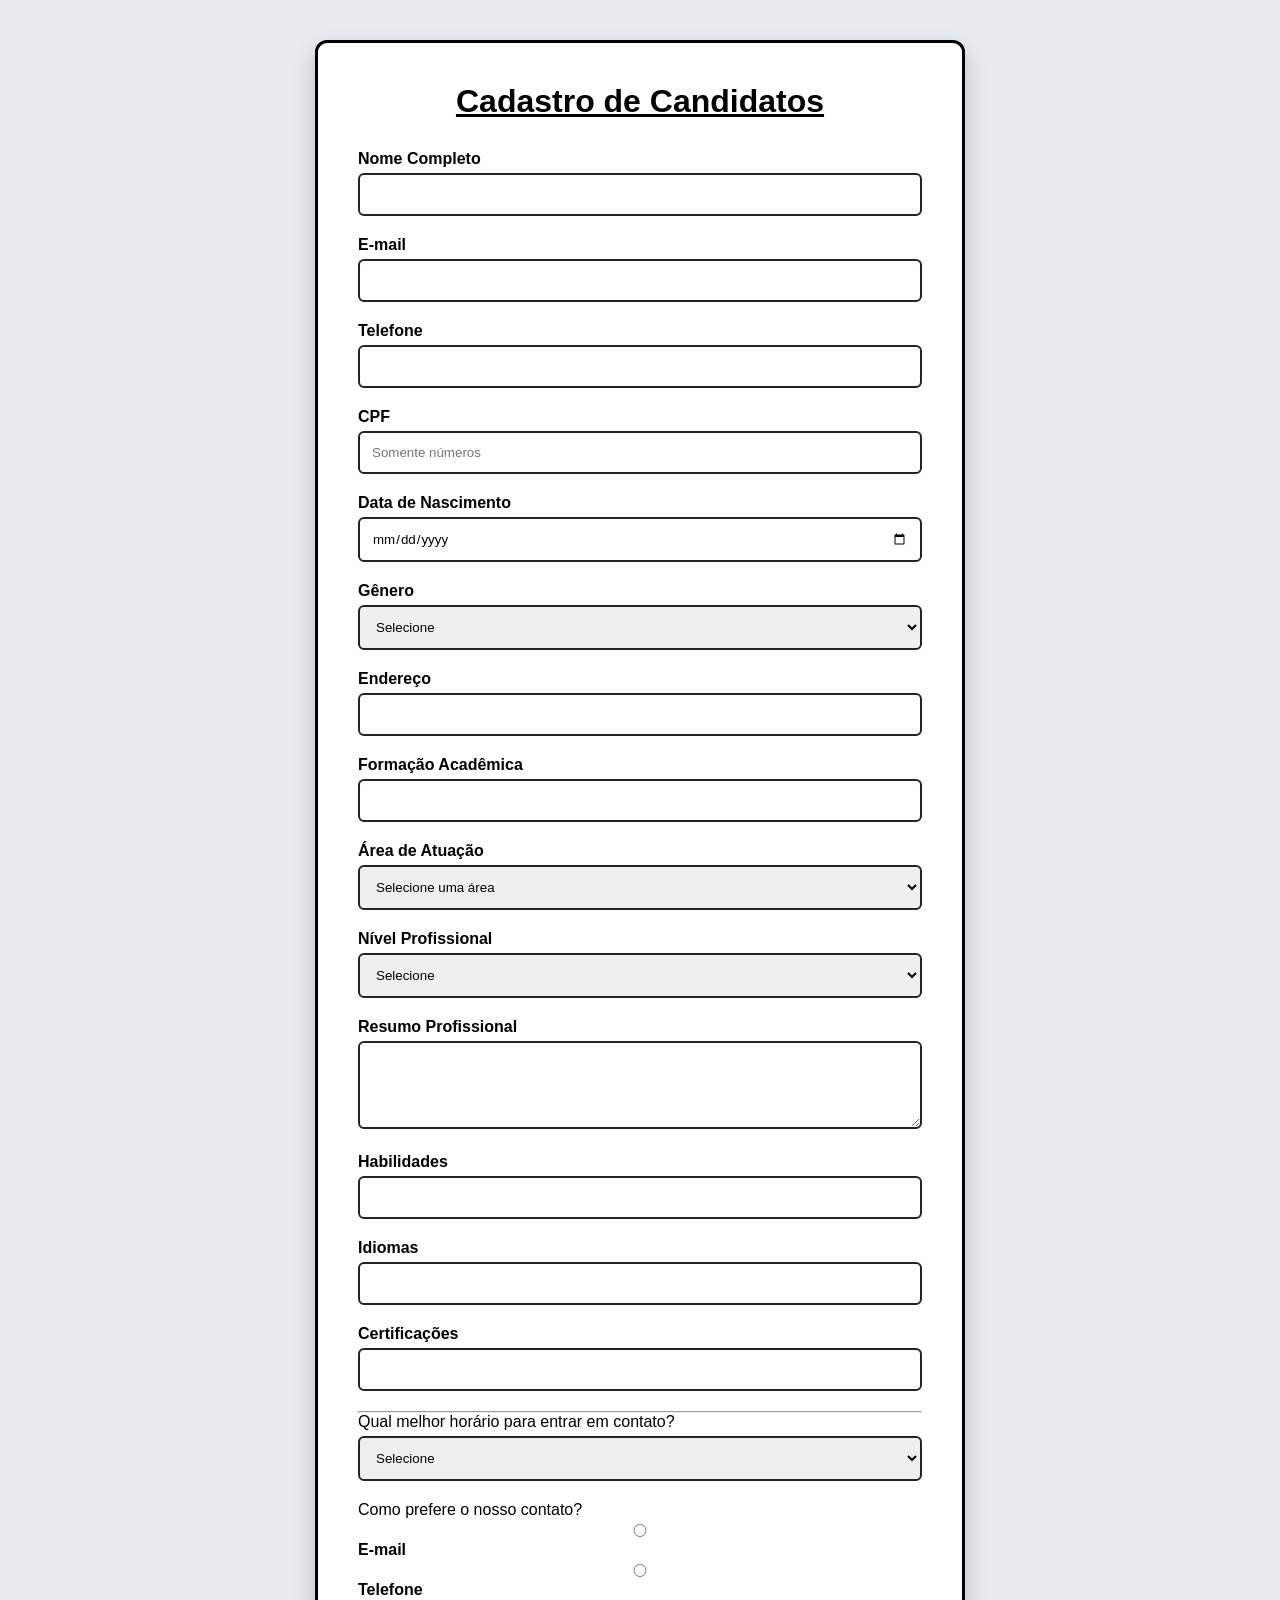
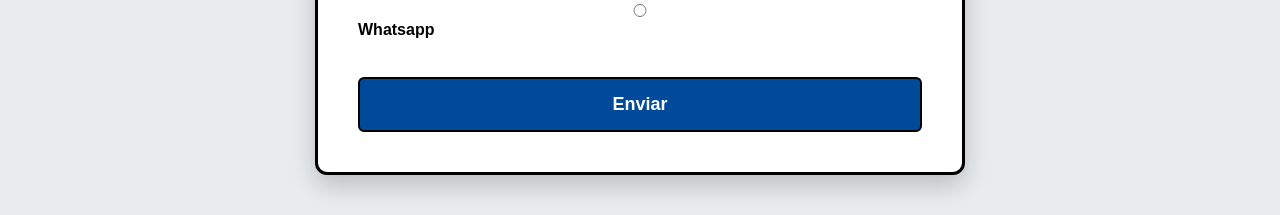
<file: sistema-curriculos/frontend/index.html>
<!DOCTYPE html>
<html lang="pt-br">
<head>
    <meta charset="UTF-8">
    <title>Cadastro de Candidatos</title>
    <link rel="stylesheet" href="index.css">
</head>
<body>
    
    <form id="meuFormulario">
        <h1>Cadastro de Candidatos</h1>

        <div>
            <label>Nome Completo</label><br>
            <input type="text" name="nome" required>
        </div>

        <div>
            <label>E-mail</label><br>
            <input type="email" name="email" required>                     
        </div>  

        <div>
            <label>Telefone</label><br>
            <input type="text" name="telefone" required>
        </div>

        <div>
            <label>CPF</label><br>
            <input type="text" name="cpf" placeholder="Somente números" required>
        </div>

        <div>
            <label>Data de Nascimento</label><br>
            <input type="date" name="data_nascimento" required>
        </div>      

        <div>
            <label>Gênero</label><br>
            <select name="genero" required>
                <option value="">Selecione</option>
                <option value="masculino">Masculino</option>
                <option value="feminino">Feminino</option>
                <option value="outro">Outro</option>
            </select>
        </div>

        <div>
            <label>Endereço</label><br>
            <input type="text" name="endereco" required>
        </div>

        <div>
            <label>Formação Acadêmica</label><br>
            <input type="text" name="formacao_academica" required>
        </div>

        <div>
            <label>Área de Atuação</label><br>
            <select name="area" required>
                <option value="">Selecione uma área</option>
                <option value="Tecnologia">Tecnologia</option>
                <option value="Saúde">Saúde</option>
                <option value="Educação">Educação</option>
                <option value="Administração">Administração</option>
                <option value="Outro">Outro</option>
            </select>
        </div>

        <div>
            <label>Nível Profissional</label><br>
            <select name="nivel" required>
                <option value="">Selecione</option>
                <option value="Estágio">Estágio</option>
                <option value="Júnior">Júnior</option>
                <option value="Pleno">Pleno</option>
                <option value="Sênior">Sênior</option>
            </select>       
        </div>

        <div>
            <label>Resumo Profissional</label><br>
            <textarea name="resumo" rows="4" style="width: 100%;" required></textarea>
        </div>

        <div>
            <label>Habilidades</label><br>
            <input type="text" name="habilidades" required>
        </div>

        <div>
            <label>Idiomas</label><br>
            <input type="text" name="idiomas" required>
        </div>

        <div>
            <label>Certificações</label><br>
            <input type="text" name="certificacoes" required>
        </div>        
        
        <hr> 
        
        <div>
            <p>Qual melhor horário para entrar em contato?</p>
            <select name="horario" required>
                <option value="">Selecione</option>
                <option value="manha">Manhã</option>
                <option value="tarde">Tarde</option>
                <option value="noite">Noite</option>
                <option value="Indiferente">Indiferente</option>
            </select>
        </div>

        <div>
            <p>Como prefere o nosso contato?</p> 
            <input type="radio" id="contato_email" name="preferencia_contato" value="email">
            <label for="contato_email" style="display:inline;">E-mail</label><br>

            <input type="radio" id="contato_telefone" name="preferencia_contato" value="telefone">
            <label for="contato_telefone" style="display:inline;">Telefone</label><br>

            <input type="radio" id="contato_whatsapp" name="preferencia_contato" value="whatsapp">
            <label for="contato_whatsapp" style="display:inline;">Whatsapp</label><br>
        </div>

        <br>
        <button type="submit">Enviar</button>
    </form>

    <script>
        // 
        const URL_BACKEND = window.location.hostname === "localhost" || window.location.hostname === "127.0.0.1"
            ? "http://localhost:8080/candidatos" 
            : "https://backend-java-1010907062664.us-central1.run.app/candidatos";

        document.getElementById('meuFormulario').addEventListener('submit', async (e) => {
            e.preventDefault(); 

            const formData = new FormData(e.target);
            const dados = Object.fromEntries(formData.entries());

            try {
                // AGORA O FETCH USA A VARIÁVEL URL_BACKEND LÁ DE CIMA
                const resposta = await fetch(URL_BACKEND, {
                    method: "POST",
                    headers: {
                        "Content-Type": "application/json"
                    },
                    body: JSON.stringify(dados)
                });

                if (resposta.ok) {
                    alert("Candidato cadastrado com sucesso!");
                    window.location.href = "recrutador.html";
                } else {
                    alert("Erro ao enviar dados para o servidor (Status: " + resposta.status + ")");
                }
            } catch (erro) {
                console.error("Erro de rede:", erro);
                alert("Erro de conexão. Verifique se o backend está online.");
            }
        });
    </script>
</body>
</html>
</file>
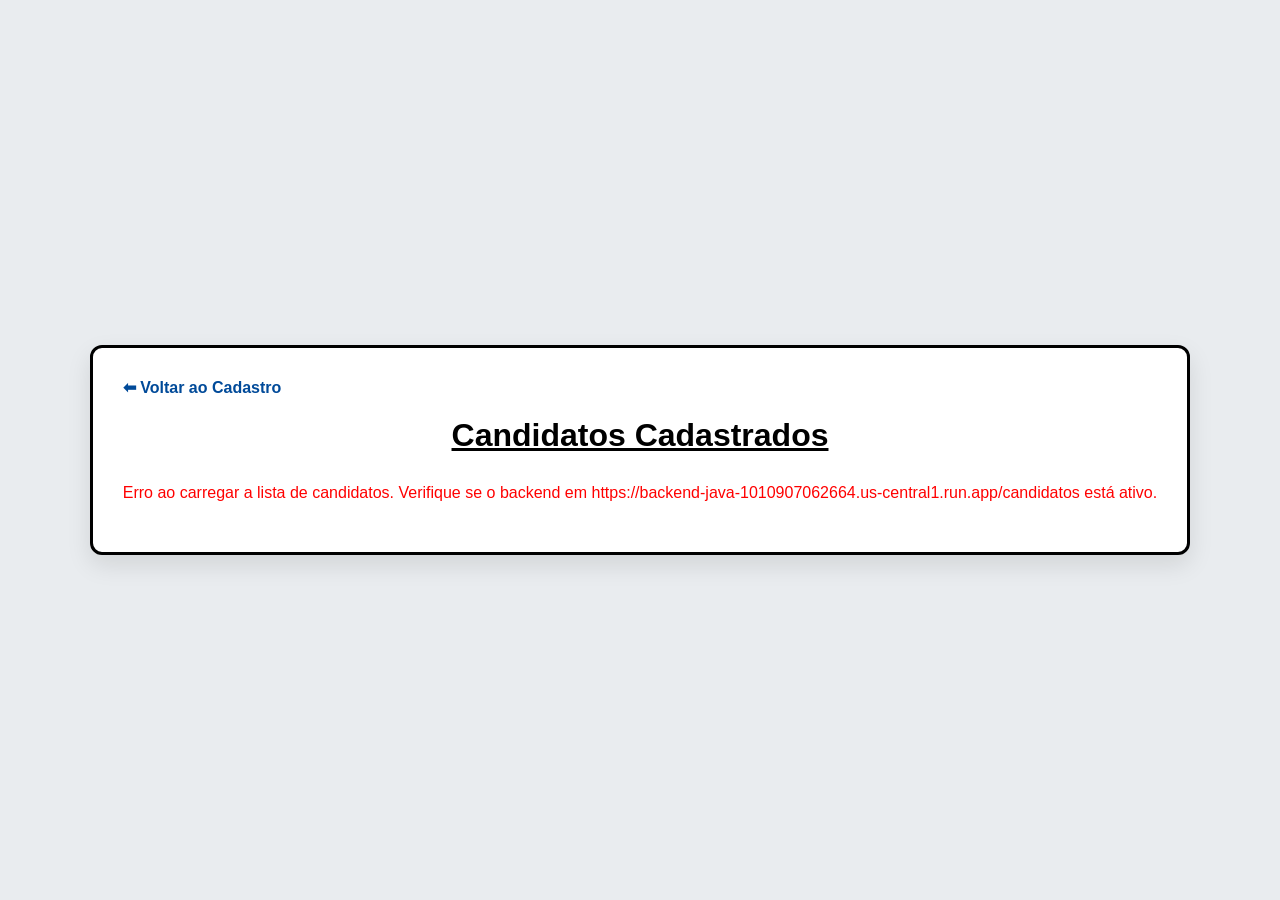
<file: sistema-curriculos/frontend/recrutador.html>
<!DOCTYPE html>
<html lang="pt-br">
<head>
    <meta charset="UTF-8">
    <title>Painel do Recrutador - Candidatos</title>
    <link rel="stylesheet" href="index.css">
    <style>
        .container-painel {
            max-width: 1200px;
            margin: 20px auto;
            background: white;
            padding: 30px;
            border: 3px solid #000;
            border-radius: 12px;
            box-shadow: 0 10px 25px rgba(0,0,0,0.1);
        }
        table {
            width: 100%;
            border-collapse: collapse;
            margin-top: 20px;
        }
        th, td {
            padding: 12px;
            border: 1px solid #212529;
            text-align: left;
            font-size: 14px;
            color: #000;
        }
        th {
            background-color: #004a99;
            color: white;
            text-transform: uppercase;
        }
        tr:nth-child(even) { background-color: #f8f9fa; }
        .btn-voltar {
            display: inline-block;
            margin-bottom: 20px;
            text-decoration: none;
            color: #004a99;
            font-weight: bold;
        }
    </style>
</head>
<body>
    <div class="container-painel">
        <a href="index.html" class="btn-voltar">⬅ Voltar ao Cadastro</a>
        <h1>Candidatos Cadastrados</h1>
        
        <div id="tabela-espaco">
            <p>Carregando dados dos candidatos...</p>
        </div>
    </div>

    <script>
        // URL  PARA O BACKEND-JAVA NA NUVEM
        const URL_BACKEND = "https://backend-java-1010907062664.us-central1.run.app/candidatos";

        async function buscarDados() {
            try {
                const resposta = await fetch(URL_BACKEND);
                if (!resposta.ok) throw new Error("Erro ao buscar dados (Status: " + resposta.status + ")");
                
                const candidatos = await resposta.json();
                
                if (candidatos.length === 0) {
                    document.getElementById('tabela-espaco').innerHTML = "<p>Nenhum candidato cadastrado até o momento.</p>";
                    return;
                }

                let tabelaHtml = `
                    <table>
                        <thead>
                            <tr>
                                <th>Nome</th>
                                <th>E-mail</th>
                                <th>Área</th>
                                <th>Nível</th>
                                <th>Cidade/Endereço</th>
                                <th>Resumo</th>
                            </tr>
                        </thead>
                        <tbody>
                `;

                candidatos.forEach(c => {
                    tabelaHtml += `
                        <tr>
                            <td>${c.nome || '-'}</td>
                            <td>${c.email || '-'}</td>
                            <td>${c.area || '-'}</td>
                            <td>${c.nivel || '-'}</td>
                            <td>${c.endereco || '-'}</td>
                            <td>${c.resumo ? c.resumo.substring(0, 40) + '...' : '-'}</td>
                        </tr>
                    `;
                });

                tabelaHtml += "</tbody></table>";
                document.getElementById('tabela-espaco').innerHTML = tabelaHtml;

            } catch (erro) {
                console.error("Erro detalhado:", erro);
                document.getElementById('tabela-espaco').innerHTML = 
                    `<p style='color:red;'>Erro ao carregar a lista de candidatos. Verifique se o backend em ${URL_BACKEND} está ativo.</p>`;
            }
        }
        buscarDados();
    </script>
</body>
</html>
</file>
<file: sistema-curriculos/frontend/index.css>
/* Configuração Geral */
* { 
    margin: 0;
    padding: 0;
    box-sizing: border-box;
    font-family: 'Segoe UI', Arial, Helvetica, sans-serif;
}

body {
    background-color: #e9ecef;
    display: flex;
    justify-content: center;
    align-items: center;
    min-height: 100vh;
    padding: 40px 20px;
}

form {
    background-color: #ffffff;
    display: flex;
    flex-direction: column;
    padding: 40px;
    border: 3px solid #000000; /* Bordas pretas originais */
    border-radius: 12px;
    box-shadow: 0 10px 25px rgba(0, 0, 0, 0.2);
    width: 100%;
    max-width: 650px;
}

h1 {
    text-align: center;
    color: #000000;
    margin-bottom: 30px;    
    text-decoration: underline; /* Título sublinhado original */
}

div {
    margin-bottom: 20px;
}

label {
    font-weight: bold;
    color: #000000;
}

input, select, textarea {
    width: 100%;
    padding: 12px;
    border: 2px solid #212529;  
    border-radius: 6px; 
    margin-top: 5px;
}

button[type="submit"] {
    background-color: #004a99; /* Azul original */
    color: #ffffff;
    padding: 15px;
    border: 2px solid #000000;
    border-radius: 6px;
    font-size: 18px;
    font-weight: bold;
    cursor: pointer;
}

button[type="submit"]:hover {
    background-color: #000000;
}
</file>
